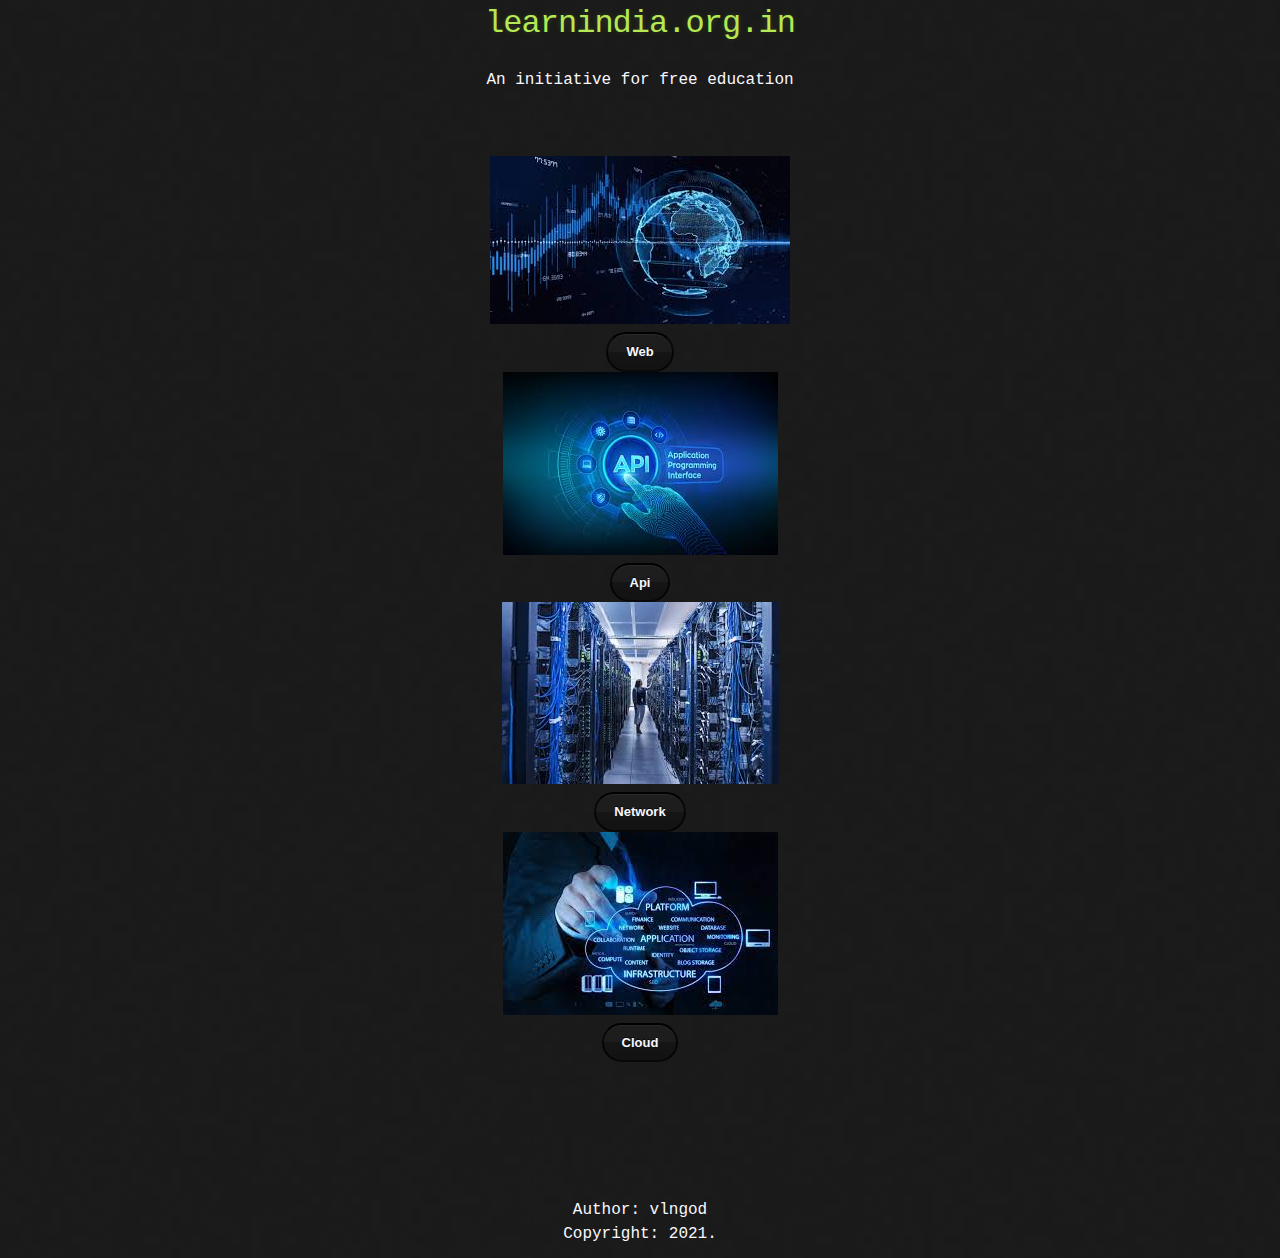
<file: index.html>
<!DOCTYPE html>
<html lang="en-US">
 <head>
 <link rel="stylesheet" href="style.css">
 <link href="https://cdn.jsdelivr.net/npm/bootstrap@5.1.0/dist/css/bootstrap.min.css" rel="stylesheet" integrity="sha384-KyZXEAg3QhqLMpG8r+8fhAXLRk2vvoC2f3B09zVXn8CA5QIVfZOJ3BCsw2P0p/We" crossorigin="anonymous">
 </head>

<body style="color:ghostwhite;background-image: url(img/bkg.png);">
<div class="header">
      <div id="header" align="center">
        <h1>learnindia.org.in</h1>
        <p>An initiative for free education</p>
      </div>
</div><br><br>
<div class="row" >
      <div align="center" class="col-lg-3 col-md-12 col-sm-12 ">
         <img src="img/web.jpeg" alt="web" /><br>
         <a style="color: ghostwhite;"href="web.html" class="btn">Web</a> 
       </div>
       <div align="center" class="col-lg-3 col-md-12 col-sm-12 ">
         <img src="img/api.jpeg" alt="web" /><br>
         <a style="color: ghostwhite;"href="web.html" class="btn">Api</a> 
       </div>
       <div align="center" class="col-lg-3 col-md-12 col-sm-12 ">
         <img src="img/network.jpeg" alt="web" /><br>
         <a style="color: ghostwhite;"href="web.html" class="btn">Network</a> 
       </div>
       <div align="center" class="col-lg-3 col-md-12 col-sm-12 ">
         <img src="img/cloud.jpeg" alt="web" /><br>
         <a style="color: ghostwhite;"href="web.html" class="btn">Cloud</a> 
       </div>
</div>
<br><br><br><br><br>
<div class="footer" align="center">
  <p>Author: vlngod<br> Copyright: 2021.</p>
</div>
    </div>
  </body>
  </html>
</file>
<file: style.css>
/*@vlngod hacker theme*/
.highlight { color: #d0d0d0; }

.highlight table td { padding: 5px; }

.highlight table pre { margin: 0; }

.highlight .w { color: #d0d0d0; }

.highlight .err { color: #151515; background-color: #ac4142; }

.highlight .c, .highlight .cd, .highlight .cm, .highlight .c1, .highlight .cs { color: #888; }

.highlight .cp { color: #f4bf75; }

.highlight .o, .highlight .ow { color: #f4bf75; }

.highlight .p, .highlight .pi { color: #d0d0d0; }

.highlight .gi { color: #90a959; }

.highlight .gd { color: #ac4142; }

.highlight .gh { color: #6a9fb5; font-weight: bold; }

.highlight .k, .highlight .kn, .highlight .kp, .highlight .kr, .highlight .kv { color: #aa759f; }

.highlight .kc, .highlight .kt, .highlight .kd { color: #d28445; }

.highlight .s, .highlight .sb, .highlight .sc, .highlight .sd, .highlight .s2, .highlight .sh, .highlight .sx, .highlight .s1 { color: #90a959; }

.highlight .sr { color: #75b5aa; }

.highlight .si, .highlight .se { color: #8f5536; }

.highlight .nt, .highlight .nn, .highlight .nc, .highlight .no { color: #f4bf75; }

.highlight .na { color: #6a9fb5; }

.highlight .m, .highlight .mf, .highlight .mh, .highlight .mi, .highlight .il, .highlight .mo, .highlight .mb, .highlight .mx { color: #90a959; }

.highlight .ss { color: #90a959; }

body { margin: 0; padding: 0; background: #151515 url("../images/bkg.png") 0 0; color: #eaeaea; font-size: 16px; line-height: 1.5; font-family: Monaco, "Bitstream Vera Sans Mono", "Lucida Console", Terminal, monospace; }

/* General & 'Reset' Stuff */
.container { width: 90%; max-width: 1000px; margin: 0 auto; }

section { display: block; margin: 0 0 20px 0; }

h1, h2, h3, h4, h5, h6 { margin: 0 0 20px; }

li { line-height: 1.4; }

/* Header, <header> header   - container h1       - project name h2       - project description */
header { background: rgba(0, 0, 0, 0.1); width: 100%; border-bottom: 1px dashed #b5e853; padding: 20px 0; margin: 0 0 40px 0; }

header h1 { font-size: 30px; line-height: 1.5; margin: 0 0 0 -40px; font-weight: bold; font-family: Monaco, "Bitstream Vera Sans Mono", "Lucida Console", Terminal, monospace; color: #b5e853; text-shadow: 0 1px 1px rgba(0, 0, 0, 0.1), 0 0 5px rgba(181, 232, 83, 0.1), 0 0 10px rgba(181, 232, 83, 0.1); letter-spacing: -1px; -webkit-font-smoothing: antialiased; }

@media (max-width: 1000px) { header h1 { margin-left: 0; } }

header h1:before { content: ""; font-size: 24px; }

header h2 { font-size: 18px; font-weight: 300; color: #666; }

#downloads .btn { display: inline-block; text-align: center; margin: 0; }

/* Main Content
*/
#main_content { width: 100%; -webkit-font-smoothing: antialiased; }

section img { max-width: 100%; }

h1, h2, h3, h4, h5, h6 { font-weight: normal; font-family: Monaco, "Bitstream Vera Sans Mono", "Lucida Console", Terminal, monospace; color: #b5e853; letter-spacing: -0.03em; text-shadow: 0 1px 1px rgba(0, 0, 0, 0.1), 0 0 5px rgba(181, 232, 83, 0.1), 0 0 10px rgba(181, 232, 83, 0.1); }

#main_content h1 { font-size: 30px; }

#main_content h2 { font-size: 24px; }

#main_content h3 { font-size: 18px; }

#main_content h4 { font-size: 14px; }

#main_content h5 { font-size: 12px; text-transform: uppercase; margin: 0 0 5px 0; }

#main_content h6 { font-size: 12px; text-transform: uppercase; color: #999; margin: 0 0 5px 0; }

dt { font-style: italic; font-weight: bold; }

ul li { list-style-image: url("../images/bullet.png"); }

blockquote { color: #aaa; padding-left: 10px; border-left: 1px dotted #666; }

pre { background: rgba(0, 0, 0, 0.9); border: 1px solid rgba(255, 255, 255, 0.15); padding: 10px; font-size: 16px; color: #b5e853; border-radius: 2px; word-wrap: normal; overflow: auto; overflow-y: hidden; }

code.highlighter-rouge { background: rgba(0, 0, 0, 0.9); border: 1px solid rgba(255, 255, 255, 0.15); padding: 0px 3px; margin: 0px -3px; color: #aa759f; border-radius: 2px; }

table { width: 100%; margin: 0 0 20px 0; }

th { text-align: left; border-bottom: 1px dashed #b5e853; padding: 5px 10px; }

td { padding: 5px 10px; }

hr { height: 0; border: 0; border-bottom: 1px dashed #b5e853; color: #b5e853; }

/* Buttons
*/
.btn { display: inline-block; background: -webkit-linear-gradient(top, rgba(40, 40, 40, 0.3), rgba(35, 35, 35, 0.3) 50%, rgba(10, 10, 10, 0.3) 50%, rgba(0, 0, 0, 0.3)); padding: 8px 18px; border-radius: 50px; border: 2px solid rgba(0, 0, 0, 0.7); border-bottom: 2px solid rgba(0, 0, 0, 0.7); border-top: 2px solid black; color: rgba(255, 255, 255, 0.8); font-family: Helvetica, Arial, sans-serif; font-weight: bold; font-size: 13px; text-decoration: none; text-shadow: 0 -1px 0 rgba(0, 0, 0, 0.75); box-shadow: inset 0 1px 0 rgba(255, 255, 255, 0.05); }

.btn:hover { background: -webkit-linear-gradient(top, rgba(40, 40, 40, 0.6), rgba(35, 35, 35, 0.6) 50%, rgba(10, 10, 10, 0.8) 50%, rgba(0, 0, 0, 0.8)); }

.btn .icon { display: inline-block; width: 16px; height: 16px; margin: 1px 8px 0 0; float: left; }

.btn-github .icon { opacity: 0.6; background: url("../images/blacktocat.png") 0 0 no-repeat; }

/* Links a, a:hover, a:visited */
a { color: #63c0f5; text-shadow: 0 0 5px rgba(104, 182, 255, 0.5); }

/* Clearfix */
.cf:before, .cf:after { content: ""; display: table; }

.cf:after { clear: both; }

.cf { zoom: 1; }

#a-title { text-decoration: none; }

/*# sourceMappingURL=style.css.map */
</file>
